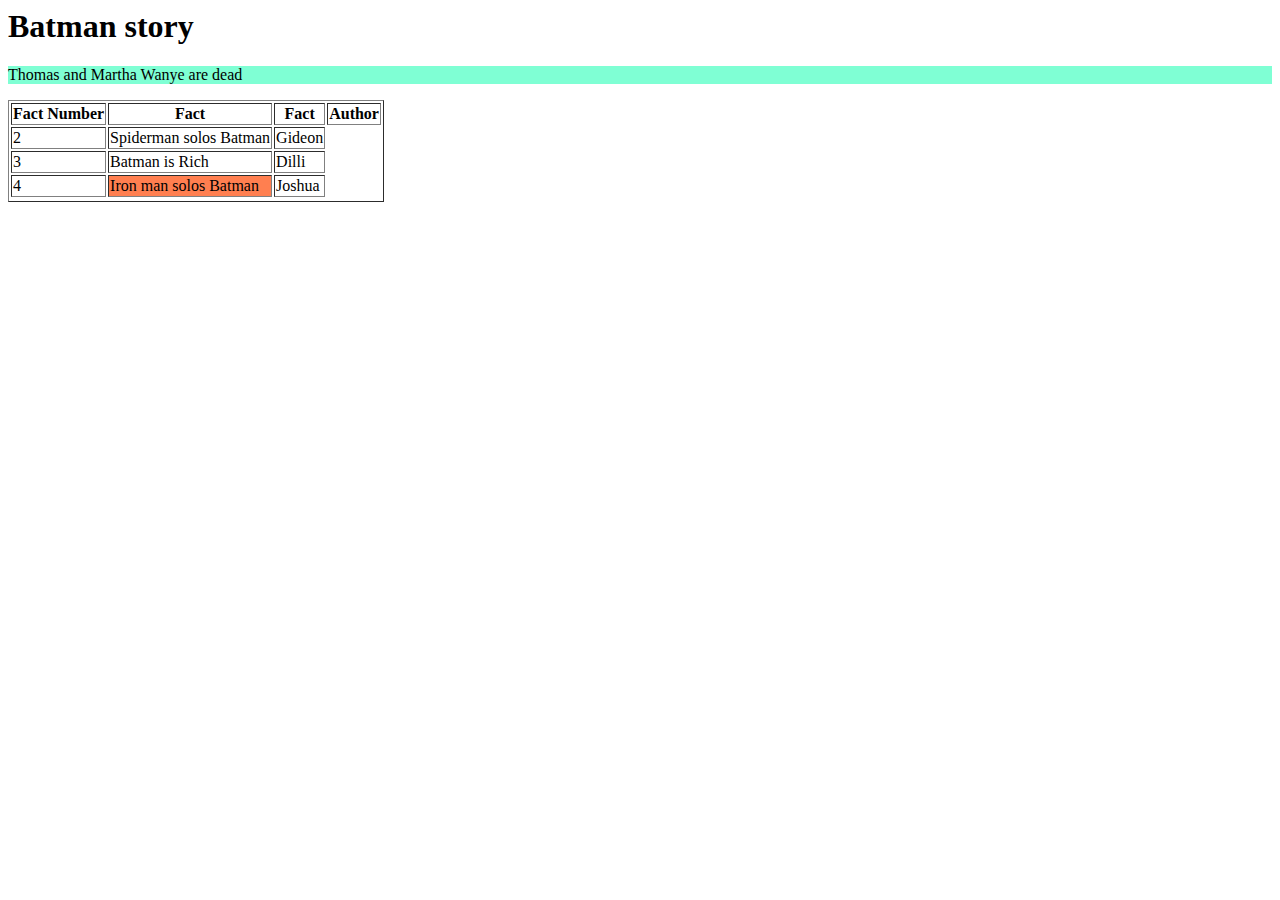
<file: test.html>
<html>
    <head>
        <title>Batman story</title> 
        <head>
        <body> 
            <h1>Batman story</h1>
            <p style="background-color: aquamarine;">Thomas and Martha Wanye are dead</p>    
            
            <table border="1">
                 <tr>
                    <th>Fact Number </th> 
                    <th>Fact</th>
                    <th>Fact</th> 
                    <th>Author</th> 
                  </tr> 
                  
                  <tr> 
                     <td>2</td>
                     <td>Spiderman solos Batman</td>
                     <td>Gideon</td>                     
                </tr> 
                
                <tr>
                    
                    <td>3</td>
                    <td>Batman is Rich</td> 
                    <td>Dilli</td>
                    </tr> 

                    <tr>
                        <td>4</td>
                        <td style="background-color: coral;" >Iron man solos Batman</td>
                        <td>Joshua</td>
                        </tr> 

                        <tr>



                </table> 
            </body>
           </html>
</file>
